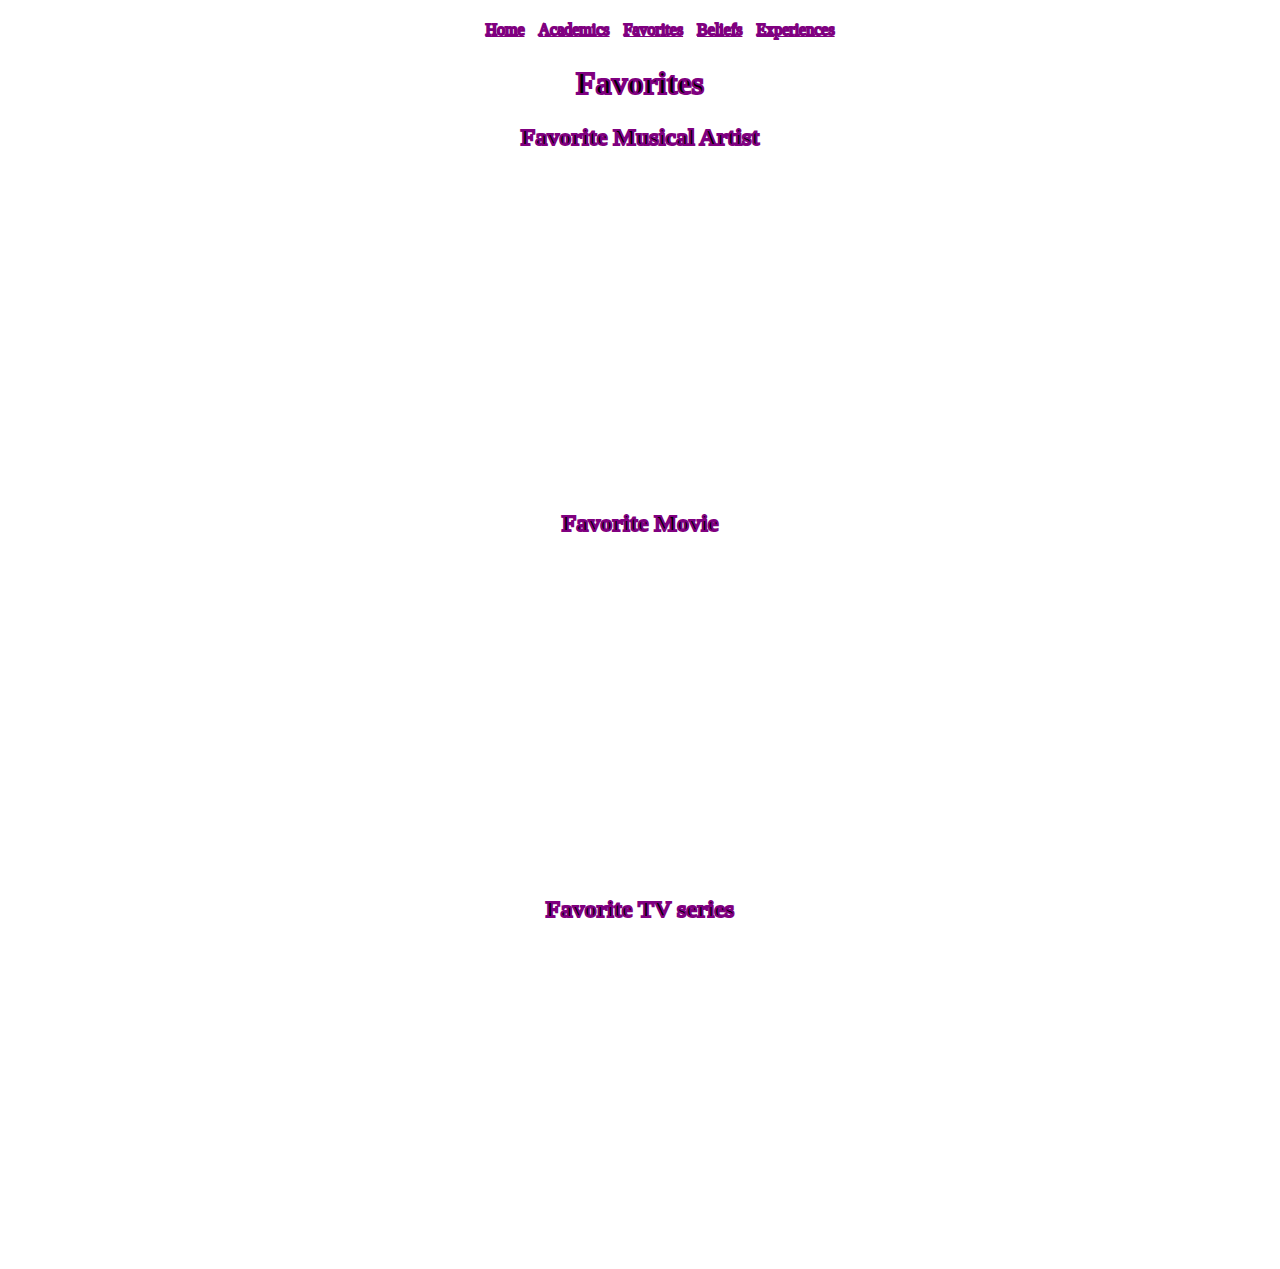
<file: favorites.html>
<!DOCTYPE html>
<html>
    
    <head>
        <title>favorites</title>
        
        <body>
            <ul class="nav">
          <li><a href="index.html">Home</a></li>
          <li><a href="academics.html">Academics</a></li>
          <li><a href="favorites.html" >Favorites</a></li>
          <li><a href="beliefs.html">Beliefs</a></li>
          <li><a href="experiences.html">Experiences</a></li>
      
      </ul>
            <h1>Favorites</h1>
            <h2>Favorite Musical Artist</h2>
            
            <iframe width="560" height="315" src="https://www.youtube.com/embed/XXRO3HSxViM?list=PLsDxW-WKgMZUIqN9mlL8EZJJx5i9tW12G" frameborder="0" allowfullscreen></iframe>
            
            <iframe width="560" height="315" src="https://www.youtube.com/embed/txZHsAYy1VI" frameborder="0" allowfullscreen></iframe>
            
            <br>
            
            <h2>Favorite Movie</h2>
            
            <iframe width="560" height="315" src="https://www.youtube.com/embed/FNQowwwwYa0" frameborder="0" allowfullscreen></iframe>
            <iframe width="560" height="315" src="https://www.youtube.com/embed/rQx2wLyagk4" frameborder="0" allowfullscreen></iframe>
            
            <h2>Favorite TV series</h2>
            <iframe width="420" height="315" src="https://www.youtube.com/embed/SUO8B47XtGY" frameborder="0" allowfullscreen></iframe>
        
        <iframe width="560" height="315" src="https://www.youtube.com/embed/zlx-Yjt5WD4" frameborder="0" allowfullscreen></iframe>
            <style>
                body{
                    background-image:url(http://subtlepatterns.com/patterns/symphony.png);
                    text-align:center;
                    -webkit-text-stroke: 2px purple;
                }
                 .nav li{
         display:inline-block;
         margin:5px;
     }
     
     .nav a:hover {
         background-color:pink;
     }
            </style>
            <script src="https://ajax.googleapis.com/ajax/libs/jquery/2.1.4/jquery.min.js"></script>
            
            <script src="https://maxcdn.bootstrapcdn.com/bootstrap/3.3.5/js/bootstrap.min.js"></script>
        </body>
        
    </head>
    
</html>
</file>
